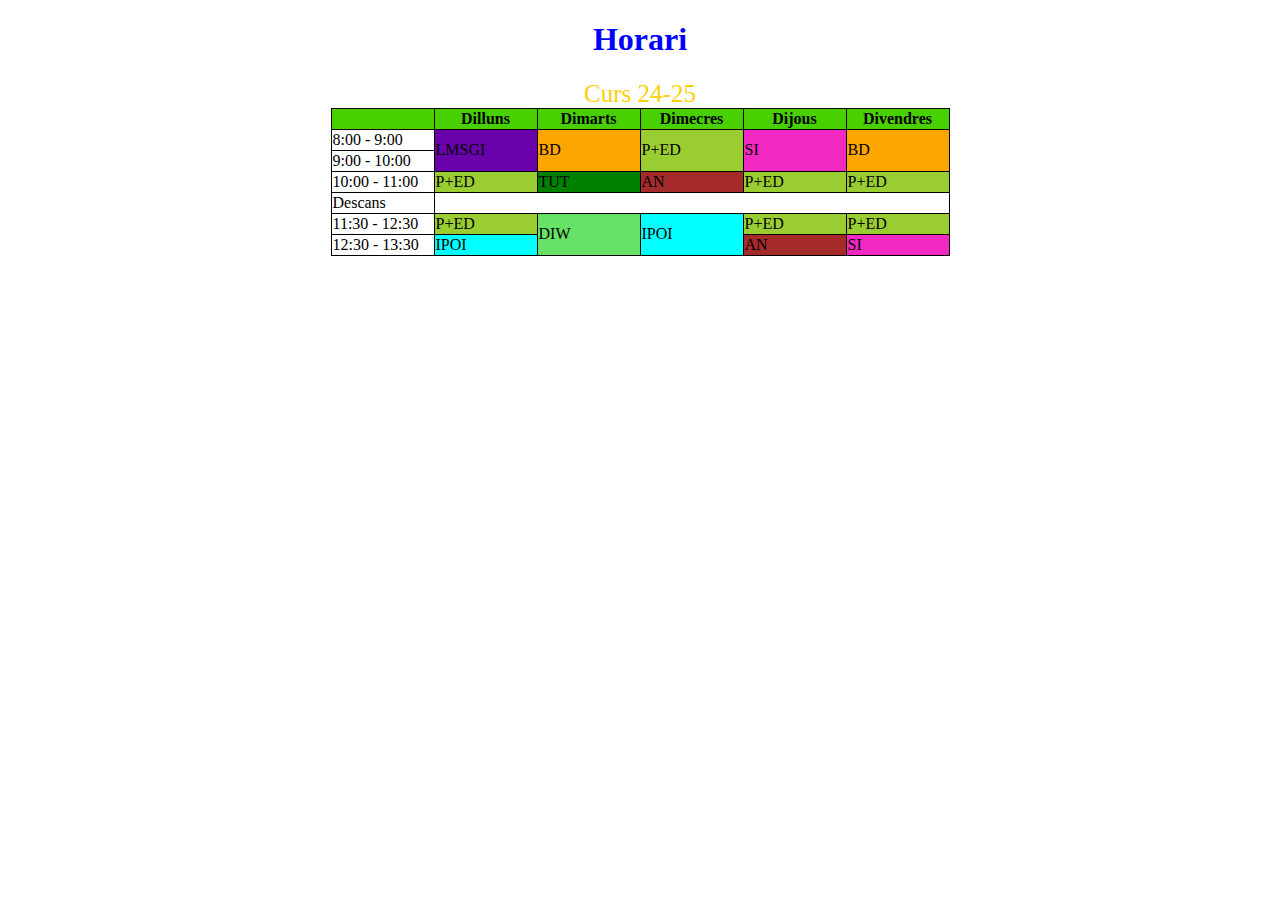
<file: LMSGI_P3/horari.html>
<!DOCTYPE html>
<html>
<head>
    <title>    
        Hola
    </title>
    <link rel="stylesheet" href="horari.css">
        </head>
    <body>
        <h1>Horari</h1>

        <table>
            <caption>Curs 24-25</caption>
            <tr></tr>
                <th></th>
                <th>Dilluns</th>
                <th>Dimarts</th>
                <th>Dimecres</th>
                <th>Dijous</th>
                <th>Divendres</th>
            </tr>
            <tr>
                <td style="text-align: left;">8:00 - 9:00</td>
                <td rowspan="2" class="LMSGI">LMSGI</td>
                <td rowspan="2" class="BD">BD</td>
                <td rowspan="2" class="PED">P+ED</td>
                <td rowspan="2" class="SI">SI</td>
                <td rowspan="2" class="BD">BD</td>
            </tr>
            <tr>
                <td style="text-align: left;">9:00 - 10:00</td>
            </tr>
            <tr>
                <td>10:00 - 11:00</td>
                <td class="PED">P+ED</td>
                <td class="TUT">TUT</td>
                <td class="AN">AN</td>
                <td class="PED">P+ED</td>
                <td class="PED">P+ED</td>
            </tr>
            <tr>
                <td style="text-align: left;">Descans</td>
                <td colspan="5"></td>
            </tr>
            <tr>
                <td>11:30 - 12:30</td>
                <td class="PED">P+ED</td>
                <td rowspan="2" class="DIW">DIW</td>
                <td rowspan="2" class="IPOI">IPOI</td>
                <td class="PED">P+ED</td>
                <td class="PED">P+ED</td>
            </tr>
            <tr>
                <td>12:30 - 13:30</td>
                <td class="IPOI">IPOI</td>
                <td class="AN">AN</td>
                <td class="SI">SI</td>
            </tr>
        </table>
    </body>
</file>
<file: LMSGI_P3/horari.css>
table {

    border:1px solid black;
          border-collapse: collapse;
          text-align: left;
          margin: auto;
          
}

td {
    border:1px solid black;
          border-collapse: collapse;
          text-align: left;
}

th {
    
    border:1px solid black;
    width: 100px;    
          border-collapse: collapse;
          text-align: center;
          background-color: rgb(73, 208, 0);
          font-weight: bold;
}

h1 {
    color: blue;
    text-align: center;
    font-weight: bold;
}

caption {
    color: rgb(255, 208, 0);
    text-align: center;
    font-size: 25px;
}


.LMSGI {
    background-color: rgb(105, 0, 170);
}

.BD {
    background-color: orange;
}

.PED {
    background-color: yellowgreen;
}

.SI {
    background-color: rgb(242, 40, 195);
}

.TUT {
    background-color: green;
}

.AN {
    background-color: brown;
}

.DIW {
    background-color: rgb(103, 225, 103);
}

.IPOI {
    background-color: aqua;
}
</file>
